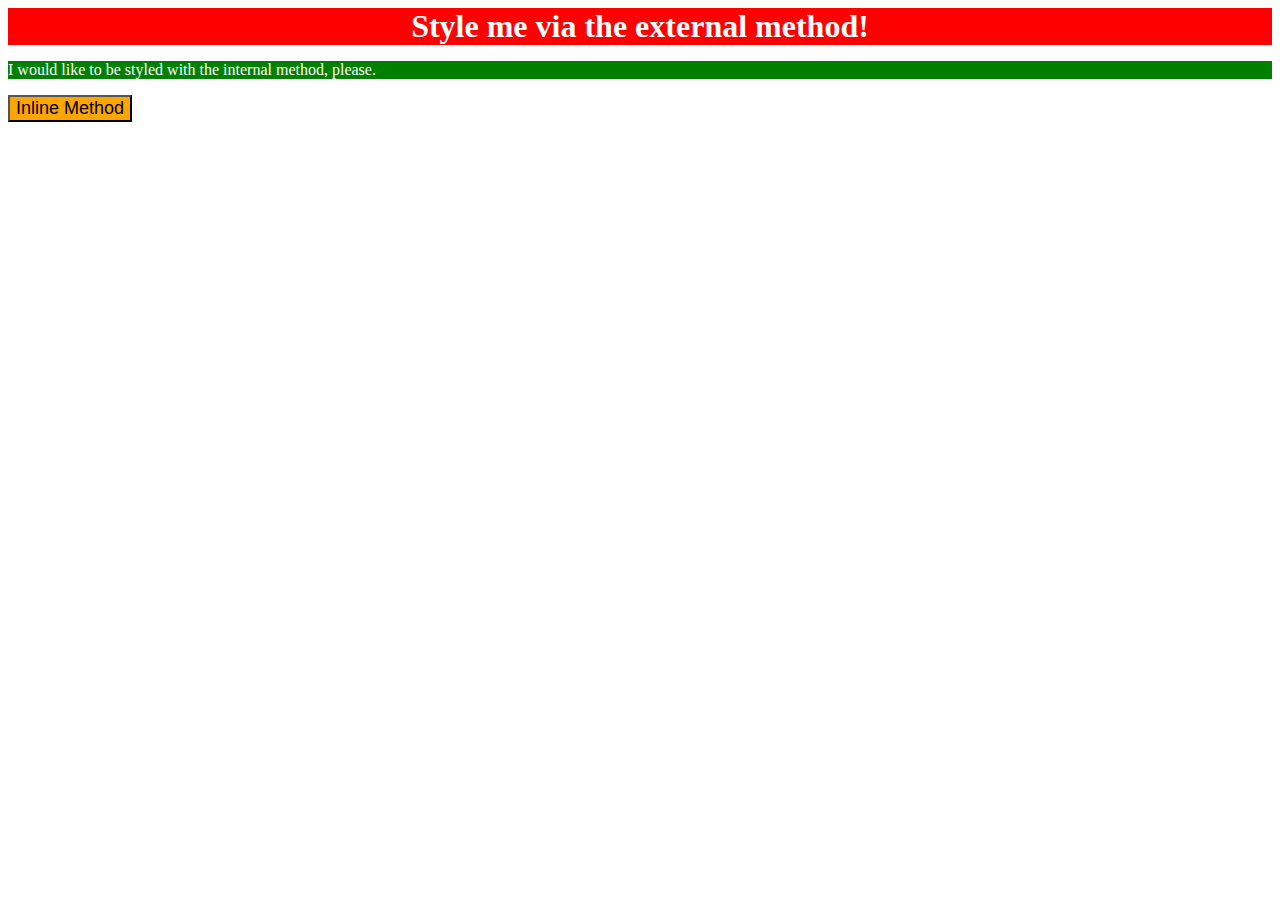
<file: foundations/01-css-methods/index.html>
<!DOCTYPE html>
<html lang="en">
  <head>
    <meta charset="UTF-8">
    <meta http-equiv="X-UA-Compatible" content="IE=edge">
    <meta name="viewport" content="width=device-width, initial-scale=1.0">
    <link rel="stylesheet" href="style.css">
    <title>Methods for Adding CSS</title>
    <style>
      p {
        background-color: green;
        color:white;
        size: 18px;
      }
    </style>
  </head>
  <body>
    <div>Style me via the external method!</div>
    <p>I would like to be styled with the internal method, please.</p>
    <button style="background-color:orange; font-size:18px;">Inline Method</button>
  </body>
</html>
</file>
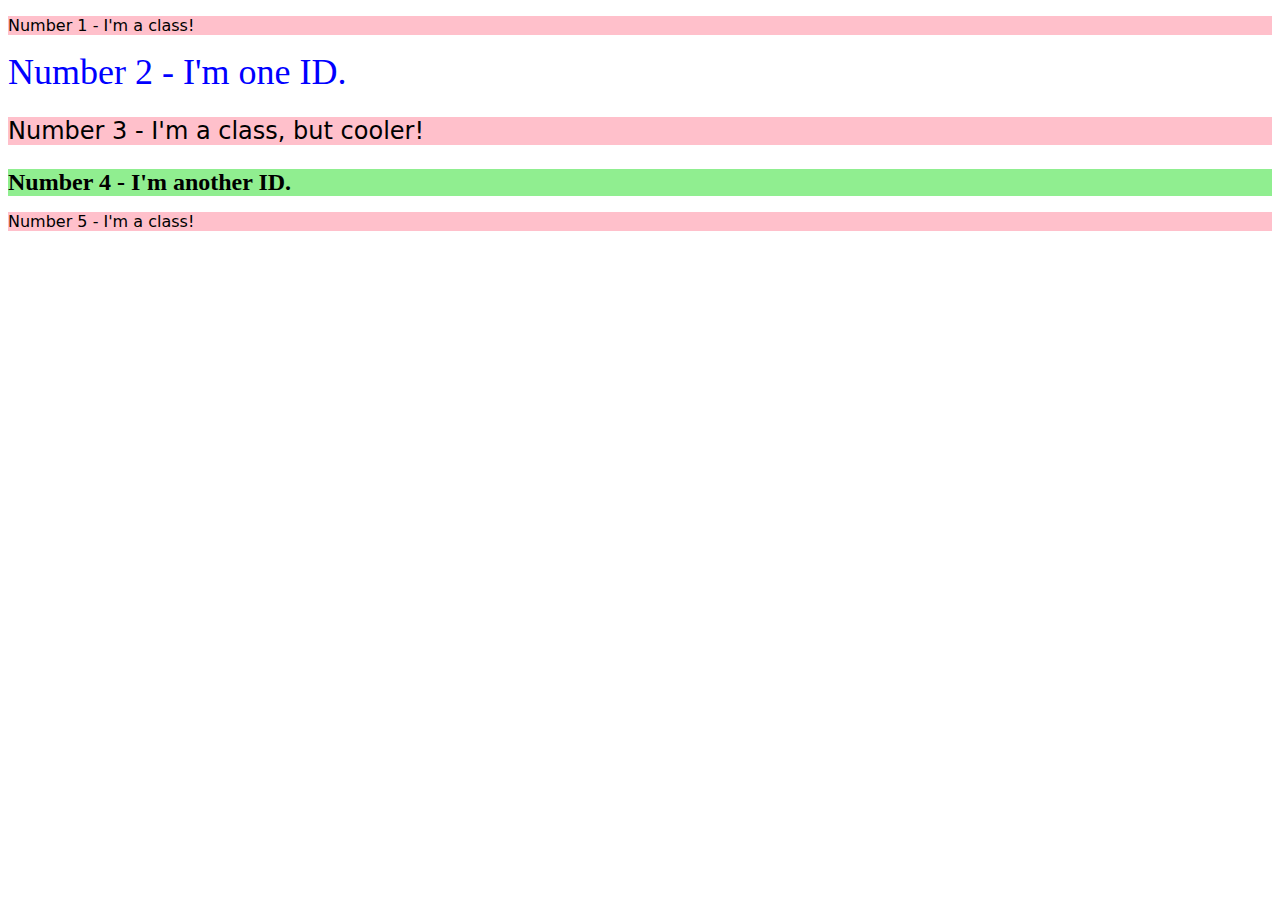
<file: foundations/02-class-id-selectors/index.html>
<!DOCTYPE html>
<html lang="en">
  <head>
    <meta charset="UTF-8">
    <meta http-equiv="X-UA-Compatible" content="IE=edge">
    <meta name="viewport" content="width=device-width, initial-scale=1.0">
    <title>Class and ID Selectors</title>
    <link rel="stylesheet" href="style.css">
  </head>
  <body>
    <p class="odd">Number 1 - I'm a class!</p>
    <div id="second">Number 2 - I'm one ID.</div>
    <p class="odd third">Number 3 - I'm a class, but cooler!</p>
    <div id="fourth" class="third">Number 4 - I'm another ID.</div>
    <p class="odd">Number 5 - I'm a class!</p>
  </body>
</html>
</file>
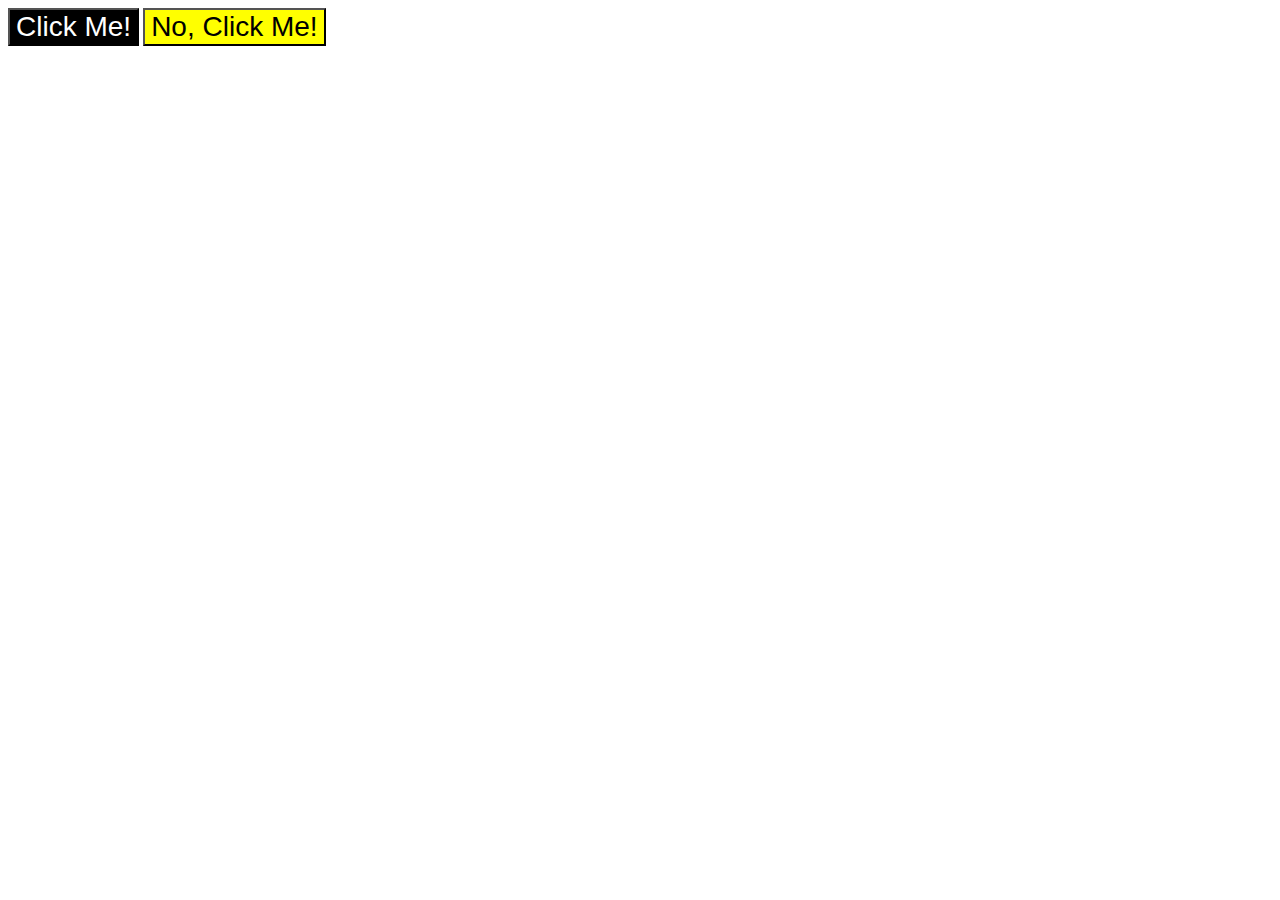
<file: foundations/03-grouping-selectors/index.html>
<!DOCTYPE html>
<html lang="en">
  <head>
    <meta charset="UTF-8">
    <meta http-equiv="X-UA-Compatible" content="IE=edge">
    <meta name="viewport" content="width=device-width, initial-scale=1.0">
    <title>Grouping Selectors</title>
    <link rel="stylesheet" href="style.css">
  </head>
  <body>
    <button class="black-background">Click Me!</button>
    <button class="yellow-background">No, Click Me!</button>
  </body>
</html>
</file>
<file: foundations/01-css-methods/style.css>
div {
    background-color:red; 
    color:white; 
    font-size: 32px; 
    text-align:center; 
    font-weight: bold;
}
</file>
<file: foundations/02-class-id-selectors/style.css>
.odd {
    background-color:#ffc0cb;
    font-family: "Verdana", "DejaVu Sans", sans-serif;
}

#second {
    color:#0000ff;
    font-size: 36px;
}

.third {
    font-size: 24px;
}

#fourth {
    background-color: lightgreen;
    font-weight: bold;
}

/** **All odd numbered elements**: a light red/pink background, and a list of fonts containing `Verdana` and `DejaVu Sans` with `sans-serif` as a fallback
* **The second element**: blue text and a font size of 36px
* **The third element**: in addition to the styles for all odd numbered elements, add a font size of 24px
* **The fourth element**: a light green background, a font size of 24px, and bold */
</file>
<file: foundations/03-grouping-selectors/style.css>
.yellow-background, .black-background {
    font-family: Helvetica, "Times New Roman", sans-serif;
    font-size:28px;
}

.yellow-background {
    color:black;
    background-color: #ffff00;
}

.black-background {
    color:white;
    background-color: black;
}
/* 

* **The first element**: a black background and white text
* **The second element**: a yellow background
* **Both elements**: a font size of 28px and a list of fonts containing `Helvetica` and `Times New Roman`, with `sans-serif` as a fallback 

## Desired Outcome
![desired outcome](./desired-outcome.png)


### Self Check
- Does each element have a unique class name?
- Did you use the grouping selector for styles that both elements share?
- Did you make separate rules for the styles unique to each element?


*/
</file>
